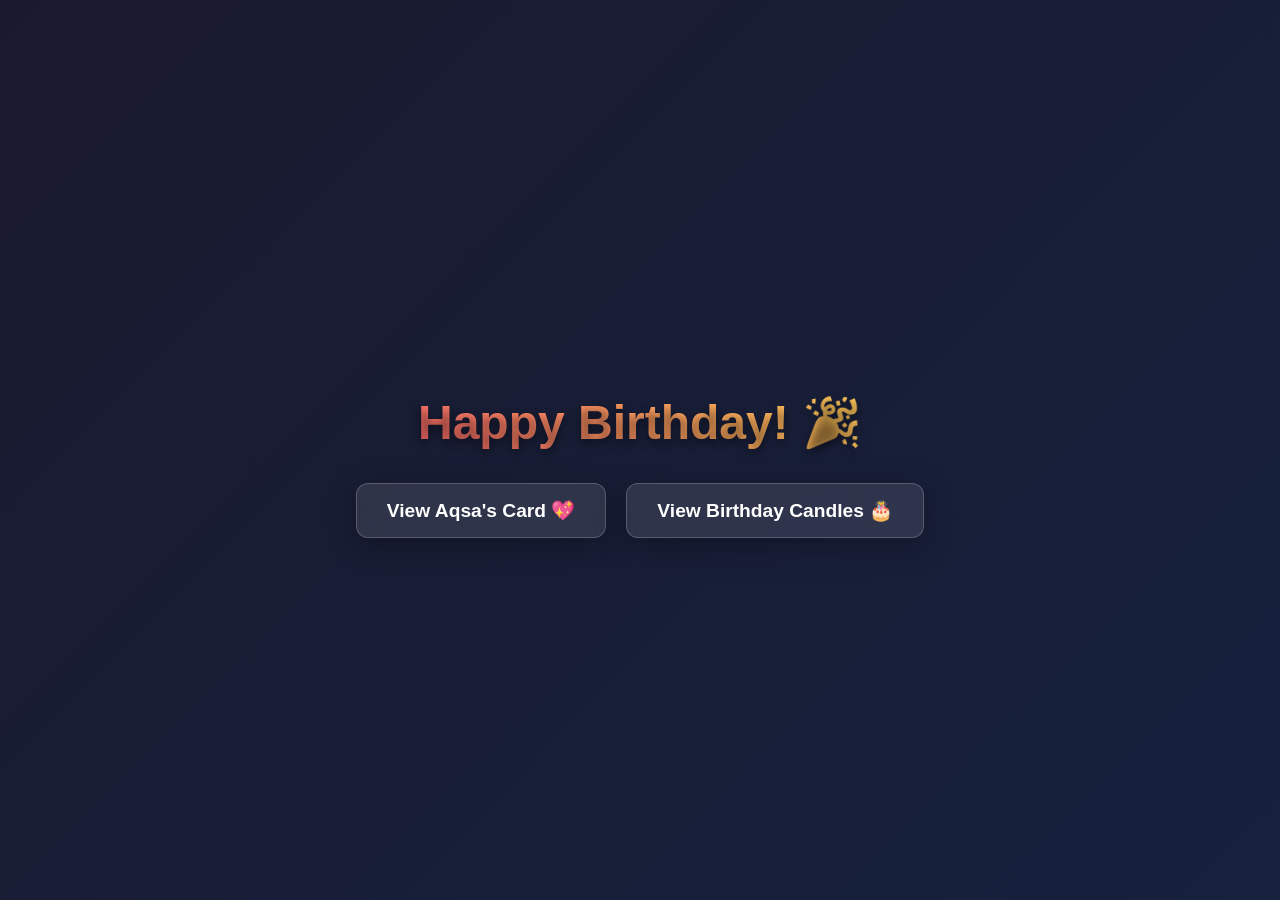
<file: index.html>
<!DOCTYPE html>
<html lang="en">
<head>
    <meta charset="UTF-8">
    <meta name="viewport" content="width=device-width, initial-scale=1.0">
    <title>Happy Birthday!</title>
    <style>
        body {
            margin: 0;
            padding: 0;
            display: flex;
            flex-direction: column;
            justify-content: center;
            align-items: center;
            min-height: 100vh;
            background: linear-gradient(135deg, #1a1a2e 0%, #16213e 100%);
            font-family: 'Segoe UI', Tahoma, Geneva, Verdana, sans-serif;
            color: white;
            text-align: center;
        }
        h1 {
            font-size: 3rem;
            margin-bottom: 2rem;
            text-shadow: 0 4px 10px rgba(0,0,0,0.5);
            background: linear-gradient(45deg, #ff6b6b, #feca57);
            -webkit-background-clip: text;
            -webkit-text-fill-color: transparent;
        }
        .container {
            display: flex;
            gap: 20px;
            flex-wrap: wrap;
            justify-content: center;
        }
        .btn {
            text-decoration: none;
            color: #fff;
            background: rgba(255, 255, 255, 0.1);
            backdrop-filter: blur(10px);
            padding: 15px 30px;
            border-radius: 12px;
            font-size: 1.2rem;
            font-weight: 600;
            border: 1px solid rgba(255, 255, 255, 0.2);
            transition: all 0.3s ease;
            box-shadow: 0 8px 32px rgba(0,0,0,0.3);
        }
        .btn:hover {
            transform: translateY(-5px);
            background: rgba(255, 255, 255, 0.2);
            box-shadow: 0 12px 40px rgba(0,0,0,0.4), 0 0 20px rgba(255, 107, 107, 0.4);
            border-color: rgba(255, 255, 255, 0.4);
        }
    </style>
</head>
<body>
    <h1>Happy Birthday! 🎉</h1>
    <div class="container">
        <a href="./aqsa/" class="btn">View Aqsa's Card 💖</a>
        <a href="./birthdaycandles/" class="btn">View Birthday Candles 🎂</a>
    </div>
</body>
</html>
</file>
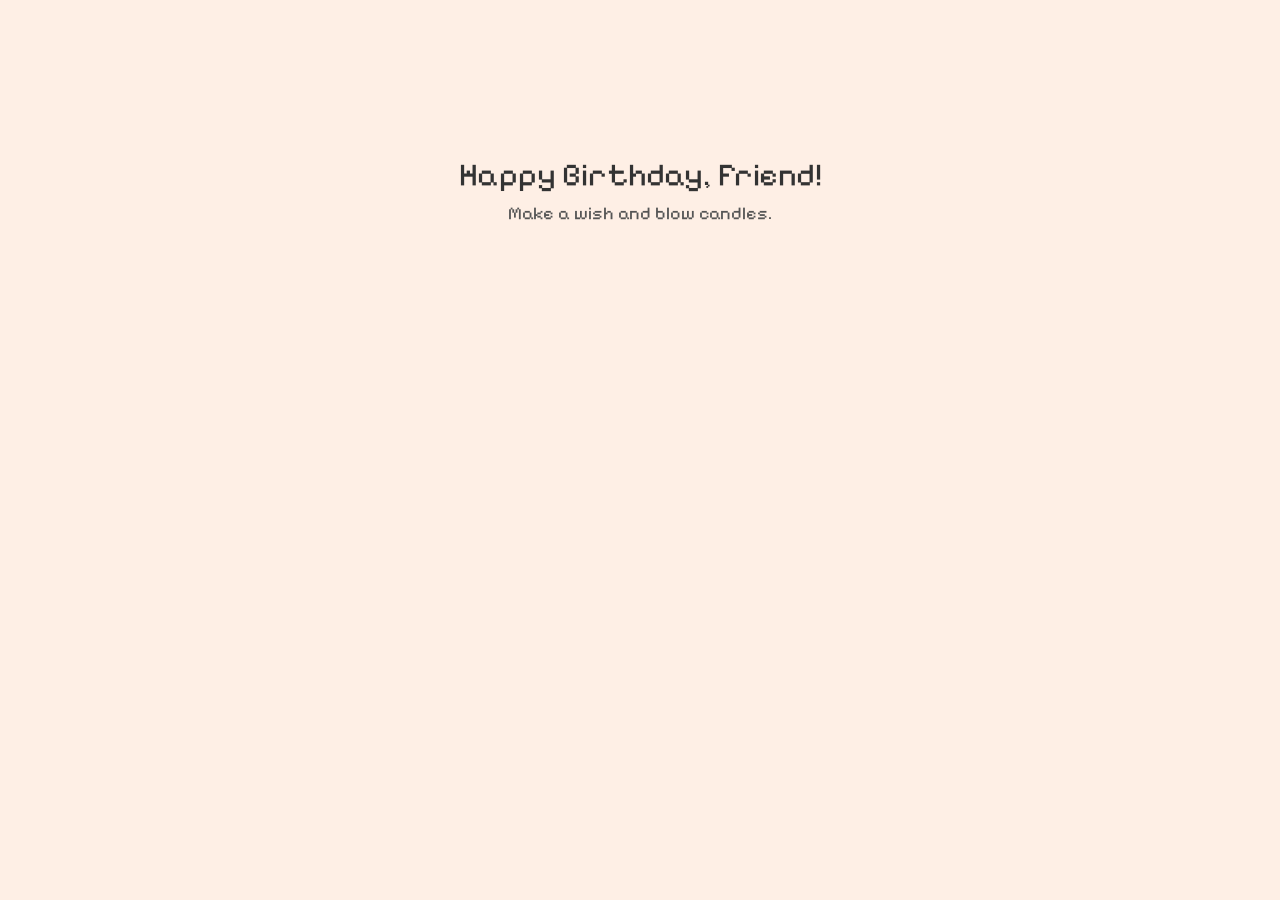
<file: birthdaycandles/index.html>
<!DOCTYPE html>
<html lang="en">
  <head>
    <meta charset="UTF-8" />
    <meta name="viewport" content="width=device-width, initial-scale=1" />
    <title>Birthday Cake 🎂</title>
    <link rel="stylesheet" href="style.css" />
    <link rel="preconnect" href="https://fonts.googleapis.com" />
    <link rel="preconnect" href="https://fonts.gstatic.com" crossorigin />
    <link
      href="https://fonts.googleapis.com/css2?family=Pixelify+Sans:wght@400..700&display=swap"
      rel="stylesheet"
    />
    <style>
      #mainTitle {
        font-size: 32px;
        font-family: 'Pixelify Sans', sans-serif;
        margin-bottom: 8px;
      }

      #subTitle {
        font-size: 18px;
        font-family: 'Pixelify Sans', sans-serif;
        color: #555;
      }
    </style>
  </head>
  <body>
    <div class="container">
      <div id="birthdayText"></div>
      <div class="cake-container">
        <div class="cake" id="cake"></div>
      </div>
    </div>

    <script>
      // Read URL params
      const params = new URLSearchParams(window.location.search);
      const name = params.get("name") || "Friend";
      let candleCount = parseInt(params.get("candles")) || 4;
      candleCount = Math.min(Math.max(candleCount, 1), 30);

      const birthdayText = document.getElementById("birthdayText");
      birthdayText.innerHTML = `
        <div id="mainTitle">Happy Birthday, ${name}!</div>
        <div id="subTitle">Make a wish and blow candles.</div>
      `;

      const cake = document.getElementById("cake");

      const colors = [
        "green-candle",
        "purple-candle",
        "blue-candle",
        "yellow-candle",
      ];
      const CAKE_VISUAL_WIDTH = 35;

      function createCandles(count) {
        cake.innerHTML = "";
        const CANDLE_VISUAL_WIDTH = 2;
        const availableWidth = CAKE_VISUAL_WIDTH;
        const candlesPerRow = 6;
        const rowCount = Math.ceil(count / candlesPerRow);
        const shiftAmount = 4;

        for (let i = 0; i < count; i++) {
          const candle = document.createElement("div");
          candle.classList.add("candle");
          const colorClass = colors[Math.floor(Math.random() * colors.length)];
          candle.classList.add(colorClass);

          const row = Math.floor(i / candlesPerRow);
          const col = i % candlesPerRow;
          const totalCandlesInRow = Math.min(
            candlesPerRow,
            count - row * candlesPerRow
          );
          const rowSpacing = availableWidth / (totalCandlesInRow + 1);

          const leftBase = rowSpacing * (col + 1) - CANDLE_VISUAL_WIDTH / 2 + 5;
          const rowShift = row % 2 === 0 ? 0 : shiftAmount;

          candle.style.position = "absolute";
          candle.style.top = `${10 + row * 3}px`;
          candle.style.left = `${leftBase - rowShift + 4}px`;

          cake.appendChild(candle);
        }
      }

      createCandles(candleCount);

      // === Microphone / Blow Detection ===
      async function startMicDetection() {
        try {
          const stream = await navigator.mediaDevices.getUserMedia({
            audio: true,
          });
          const audioContext = new (window.AudioContext ||
            window.webkitAudioContext)();
          const source = audioContext.createMediaStreamSource(stream);
          const analyser = audioContext.createAnalyser();
          analyser.fftSize = 512;

          source.connect(analyser);

          const dataArray = new Uint8Array(analyser.frequencyBinCount);

          let blown = false;

          function detectBlow() {
            analyser.getByteFrequencyData(dataArray);

            let highFreqSum = 0;
            let lowFreqSum = 0;

            const midpoint = dataArray.length / 2;

            for (let i = 0; i < dataArray.length; i++) {
              if (i < midpoint) {
                lowFreqSum += dataArray[i];
              } else {
                highFreqSum += dataArray[i];
              }
            }

            const highAvg = highFreqSum / (dataArray.length / 2);
            const lowAvg = lowFreqSum / (dataArray.length / 2);

            const ratio = highAvg / (lowAvg + 1);

            const BLOW_RATIO_THRESHOLD = 0.5;

            if (ratio > BLOW_RATIO_THRESHOLD && !blown) {
              blown = true;
              blowOutCandles();
            }

            requestAnimationFrame(detectBlow);
          }

          detectBlow();
        } catch (err) {
          console.error("Mic access error:", err);
        }
      }

      function blowOutCandles() {
        const candles = document.querySelectorAll(".candle");
        candles.forEach((candle) => {
          const delay = Math.random() * 1000;
          setTimeout(() => {
            colors.forEach((color) => {
              if (candle.classList.contains(color)) {
                candle.classList.add("blown");
              }
            });
          }, delay);
        });

        // Update subTitle after short delay
        setTimeout(() => {
          const subTitle = document.getElementById("subTitle");
          subTitle.textContent = `Yayy! Wishing you the happiest birthday ever!! 🎉`;
        }, 1200);
      }

      startMicDetection();
    </script>
  </body>
</html>
</file>
